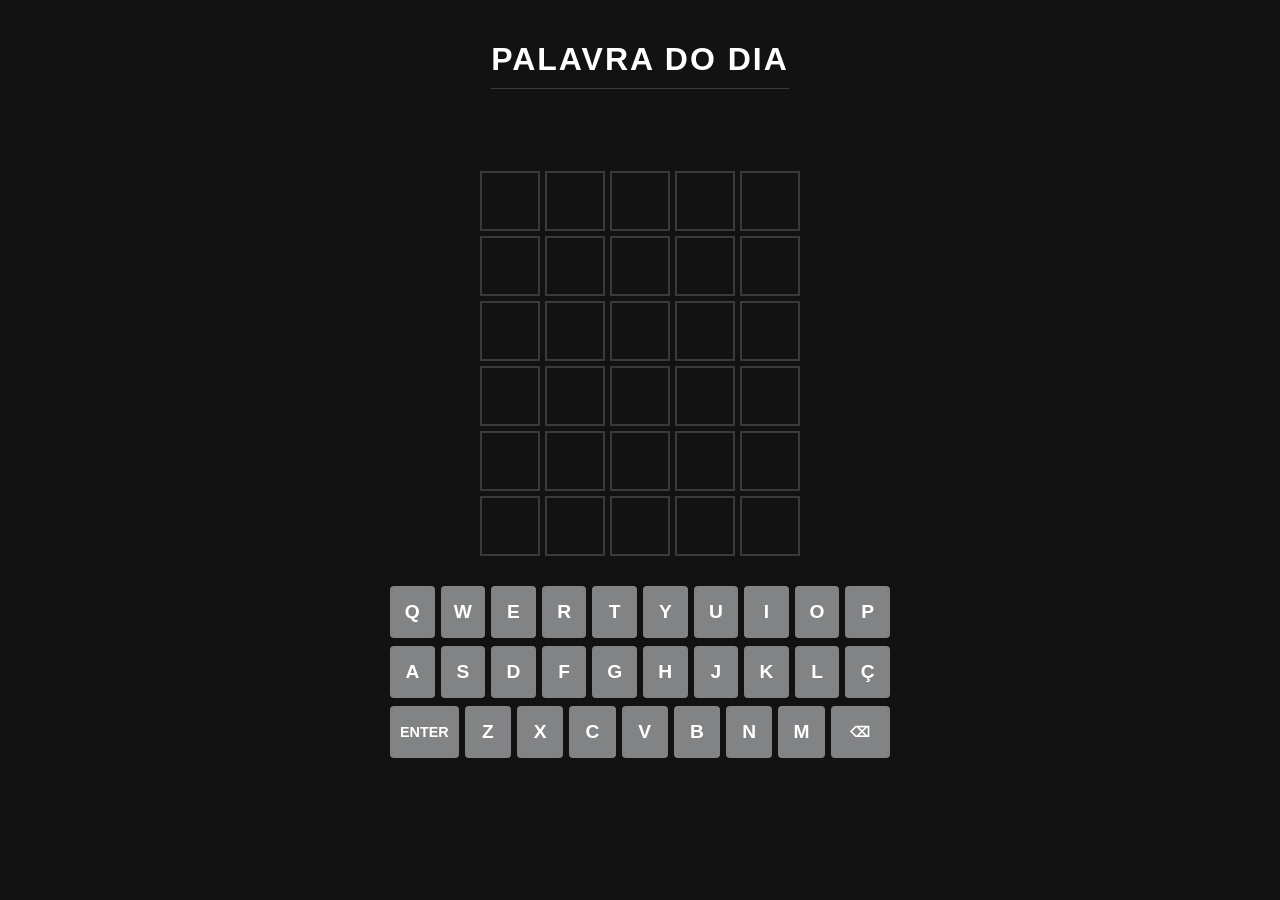
<file: index.html>
<!DOCTYPE html>
<html lang="pt-BR">
<head>
    <meta charset="UTF-8">
    <meta name="viewport" content="width=device-width, initial-scale=1.0">
    <title>Palavra do Dia</title>
    <link rel="stylesheet" href="style.css">
</head>
<body>

    <h1>PALAVRA DO DIA</h1>
    <div id="mensagem"></div>
    
    <div id="tabuleiro"></div>
    <div id="teclado"></div>

    <script src="script.js"></script>
</body>
</html>
</file>
<file: style.css>
body {
    font-family: 'Arial', sans-serif;
    display: flex;
    flex-direction: column;
    align-items: center;
    background-color: #121213;
    color: #ffffff;
    margin: 0;
    padding: 20px;
}

h1 {
    border-bottom: 1px solid #3a3a3c;
    padding-bottom: 10px;
    letter-spacing: 2px;
}

#mensagem {
    height: 30px;
    margin: 10px 0;
    font-weight: bold;
    color: #ffffff;
    background-color: #000000;
    padding: 5px 15px;
    border-radius: 5px;
    opacity: 0;
    transition: opacity 0.3s;
}

#mensagem.visivel { opacity: 1; }

#tabuleiro {
    display: grid;
    grid-template-rows: repeat(6, 1fr);
    gap: 5px;
    margin-bottom: 30px;
}

.linha {
    display: grid;
    grid-template-columns: repeat(5, 1fr);
    gap: 5px;
}

.letra {
    width: 60px;
    height: 60px;
    border: 2px solid #3a3a3c;
    display: flex;
    justify-content: center;
    align-items: center;
    font-size: 2rem;
    font-weight: bold;
    text-transform: uppercase;
    box-sizing: border-box;
    transition: all 0.3s ease;
}

/* Teclado Virtual */
#teclado {
    display: flex;
    flex-direction: column;
    align-items: center;
    gap: 8px;
    width: 100%;
    max-width: 500px;
}

.linha-teclado {
    display: flex;
    gap: 6px;
    justify-content: center;
    width: 100%;
}

button.tecla {
    background-color: #818384;
    color: white;
    border: none;
    border-radius: 4px;
    padding: 15px 10px;
    font-weight: bold;
    font-size: 1.2rem;
    cursor: pointer;
    text-transform: uppercase;
    flex: 1;
}

button.tecla:active { opacity: 0.7; }

button.tecla.larga {
    flex: 1.5;
    font-size: 0.9rem;
}

/* Cores de feedback para Tabuleiro e Teclado */
.correta { background-color: #538d4e !important; border-color: #538d4e !important; }
.presente { background-color: #b59f3b !important; border-color: #b59f3b !important; }
.ausente { background-color: #3a3a3c !important; border-color: #3a3a3c !important; }
.preenchida { border-color: #565758; }
</file>
